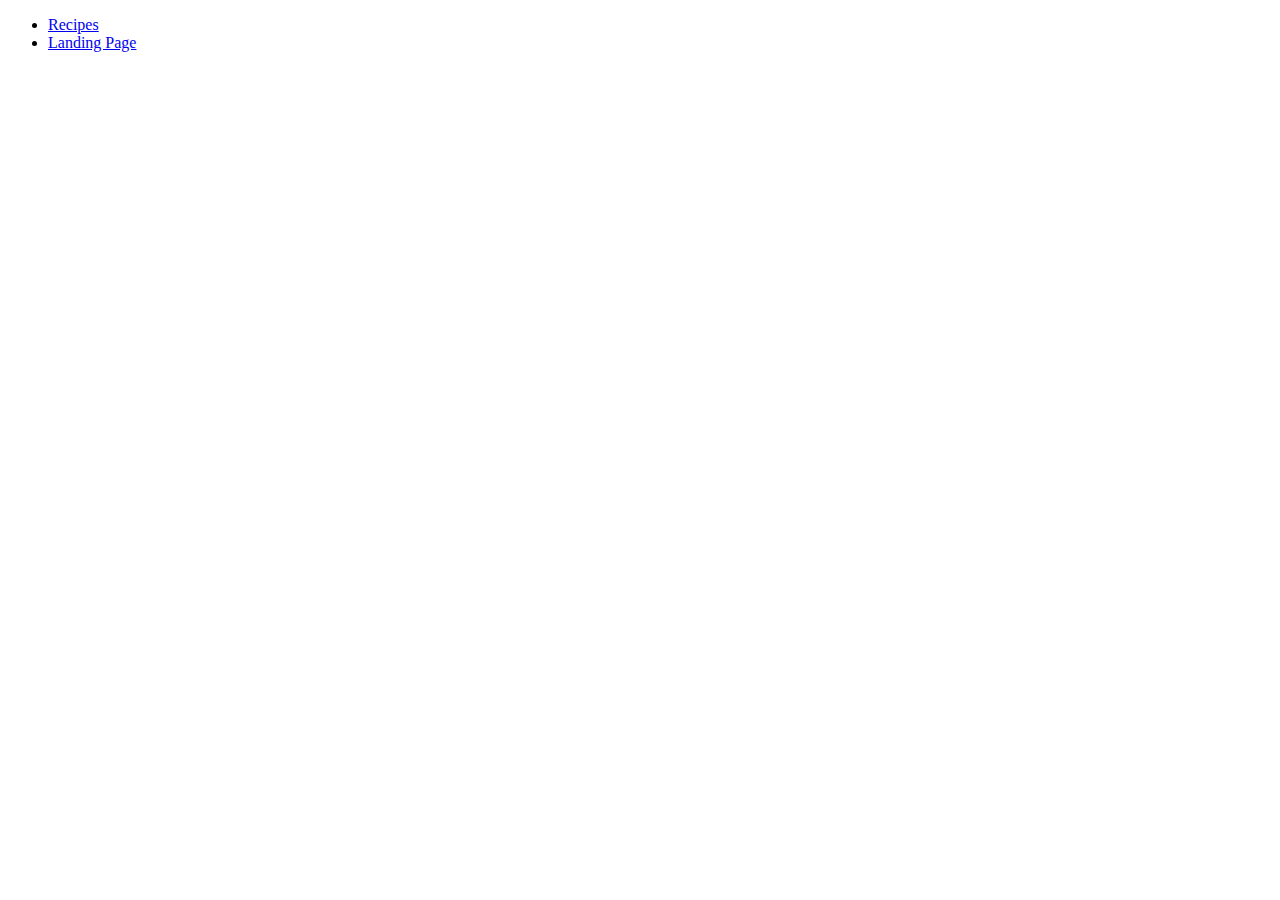
<file: index.html>
<!DOCTYPE html>
<html lang="en">

<head>
  <meta charset="UTF-8">
  <meta http-equiv="X-UA-Compatible" content="IE=edge">
  <meta name="viewport" content="width=device-width, initial-scale=1.0">
  <title>Project Index</title>
</head>

<body>
  <ul>
    <li>
      <a href="recipes/index.html">Recipes</a>
    </li>
    <li>
      <a href="landing-page/index.html">Landing Page</a>
    </li>
  </ul>
</body>

</html>
</file>
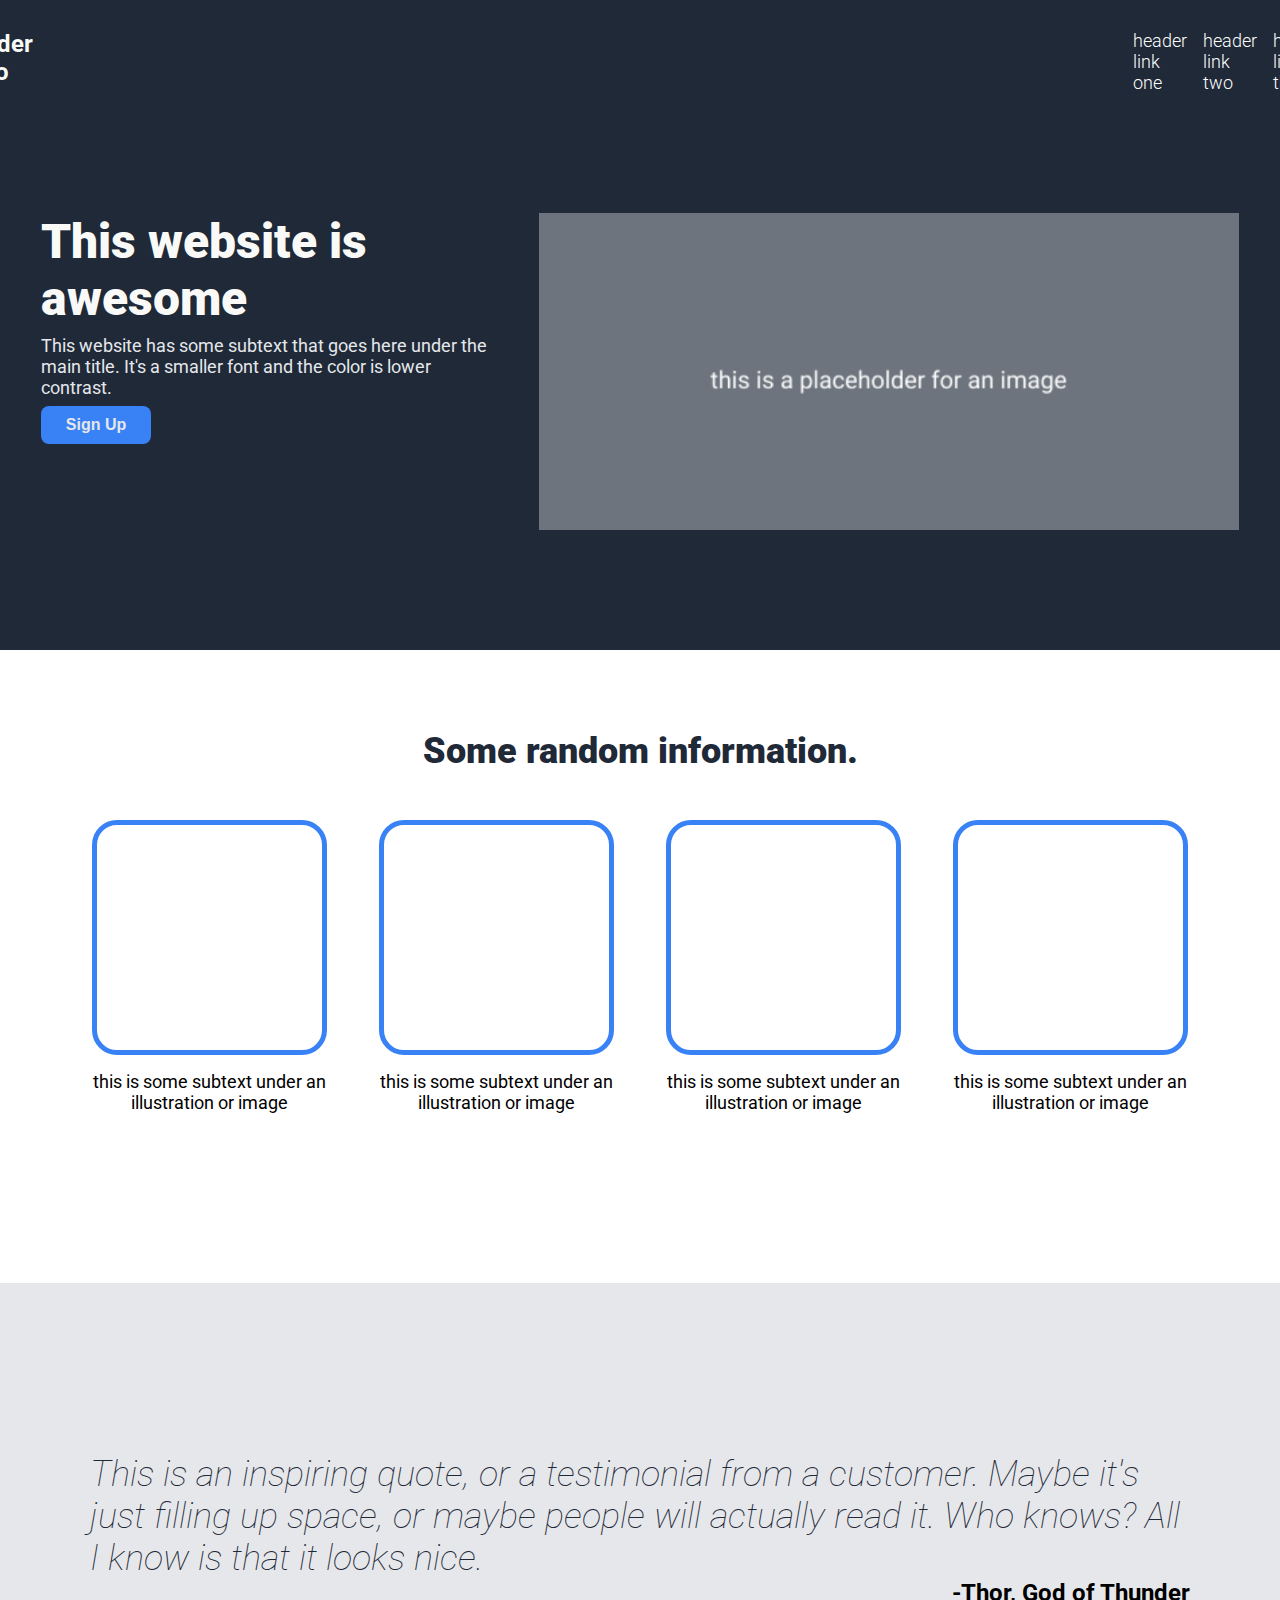
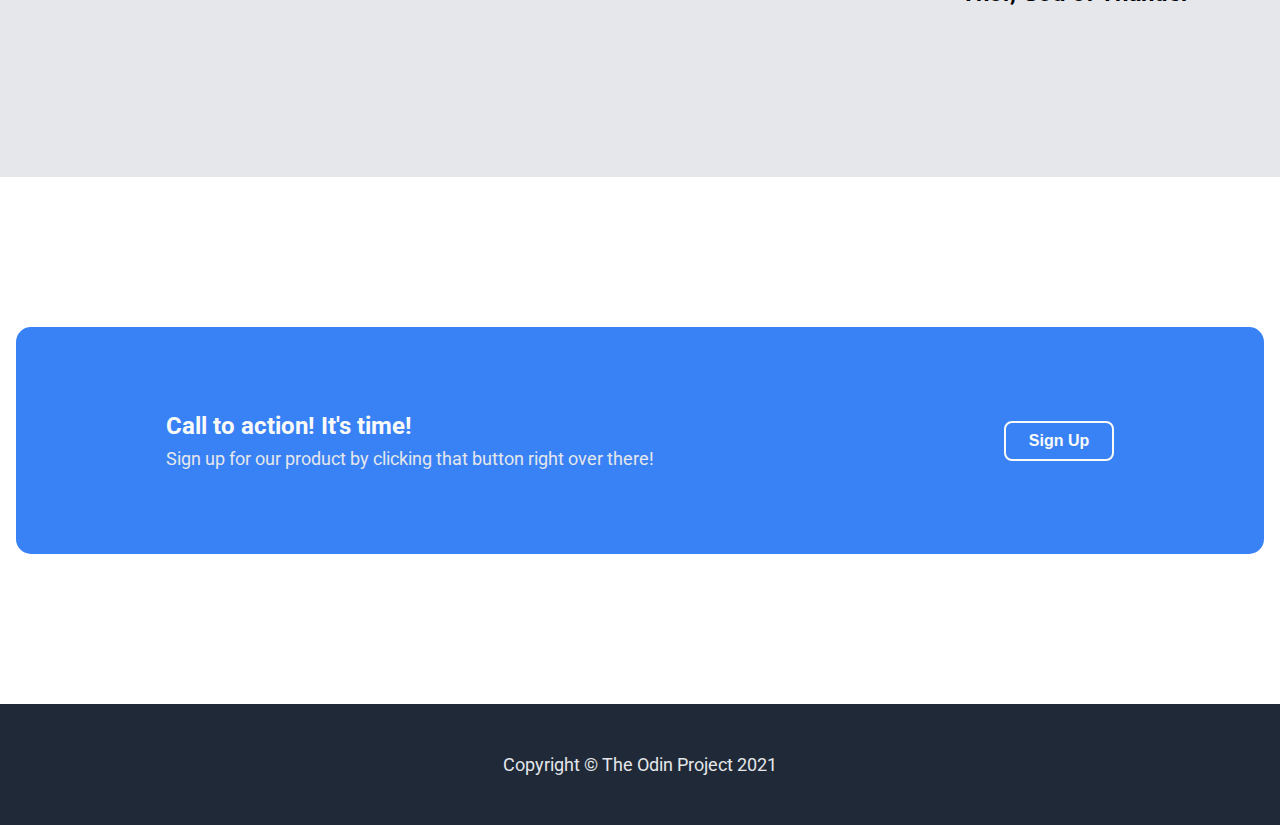
<file: landing-page/index.html>
<!DOCTYPE html>
<html lang="en">

<head>
  <meta charset="UTF-8">
  <meta name="viewport" content="width=device-width, initial-scale=1.0">
  <link rel="stylesheet" href="css/style.css">
  <title>Landing Page</title>
</head>

<body>
  <div class="header">
    <div class="logo-text">Header Logo</div>
    <ul class="links">
      <li class="link"><a href="#">header link one</a></li>
      <li class="link"><a href="#">header link two</a></li>
      <li class="link"><a href="#">header link three</a></li>
    </ul>
  </div>

  <div class="hero-section">
    <div class="hero-container">
      <h1 class="hero-main-text">This website is awesome</h1>
      <p class="hero-secondary-text">
        This website has some subtext that goes here under the main title. It's a smaller font and the color is lower
        contrast.
      </p>
      <button class="hero-button">Sign Up</button>
    </div>
    <img class="hero-image" src="./img/placeholder.png" alt="Placeholder image">
  </div>

  <div class="info-section">
    <h2 class="info-header">Some random information.</h2>
    <div class="info-container">
      <div class="info">
        <div class="info-placeholder"></div>
        <div class="text">this is some subtext under an illustration or image</div>
      </div>
      <div class="info">
        <div class="info-placeholder"></div>
        <div class="text">this is some subtext under an illustration or image</div>
      </div>
      <div class="info">
        <div class="info-placeholder"></div>
        <div class="text">this is some subtext under an illustration or image</div>
      </div>
      <div class="info">
        <div class="info-placeholder"></div>
        <div class="text">this is some subtext under an illustration or image</div>
      </div>
    </div>
  </div>

  <div class="quote-section">
    <div class="quote-container">
      <p class="quote">
        This is an inspiring quote, or a testimonial from a customer. Maybe it's just filling up space, or
        maybe people will actually read it. Who knows? All I know is that it looks nice.
      </p>
      <p class="quotee">-Thor, God of Thunder</p>
    </div>
  </div>

  <div class="action-section">
    <div class="action-container">
      <div class="action-text">
        <h3 class="action-header">Call to action! It's time!</h3>
        <p class="action-prompt">Sign up for our product by clicking that button right over there!</p>
      </div>
      <button class="action-button">Sign Up</button>
    </div>
  </div>

  <div class="footer">
    <div class="footer-text">Copyright © The Odin Project 2021</div>
  </div>
</body>

</html>
</file>
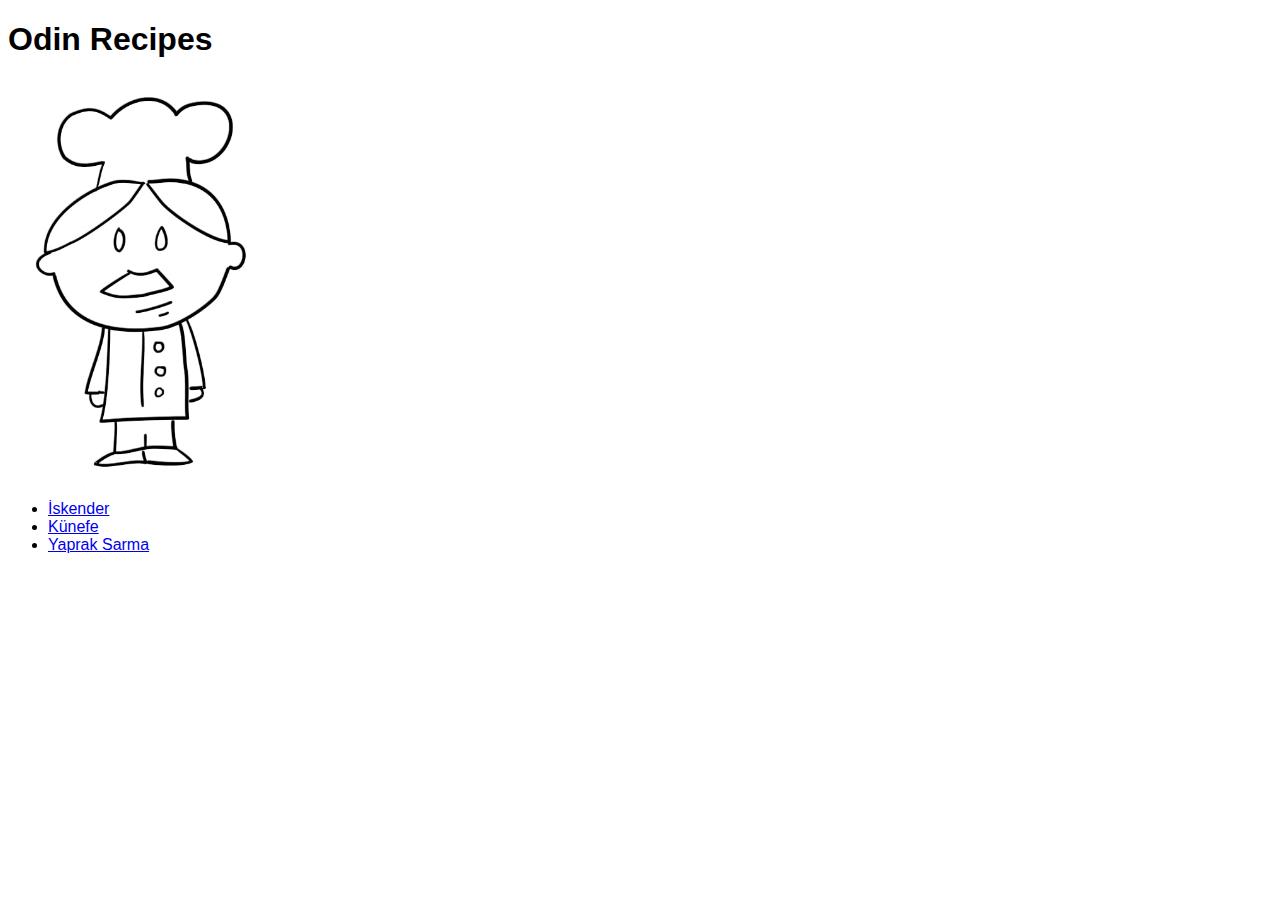
<file: recipes/index.html>
<!DOCTYPE html>
<html lang="en">
    <head>
        <meta charset="UTF-8">
        <meta http-equiv="X-UA-Compatible" content="IE=edge">
        <meta name="viewport" content="width=device-width, initial-scale=1.0">
        <link rel="stylesheet" href="css/styles.css">
        <title>Odin Recipes</title>
    </head>
    <body>
        <h1 class="text-upgrade">Odin Recipes</h1>
        <img src="img/chef.jpg" id="chef-photo" alt="Chef drawing">
        <ul>
            <li>
                <a href="recipes/iskender.html" class="text-upgrade">İskender</a>
            </li>
            <li>
                <a href="recipes/kunefe.html" class="text-upgrade">Künefe</a>
            </li>
            <li>
                <a href="recipes/yaprak-sarma.html" class="text-upgrade">Yaprak Sarma</a>
            </li>
        </ul>
    </body>
</html>
</file>
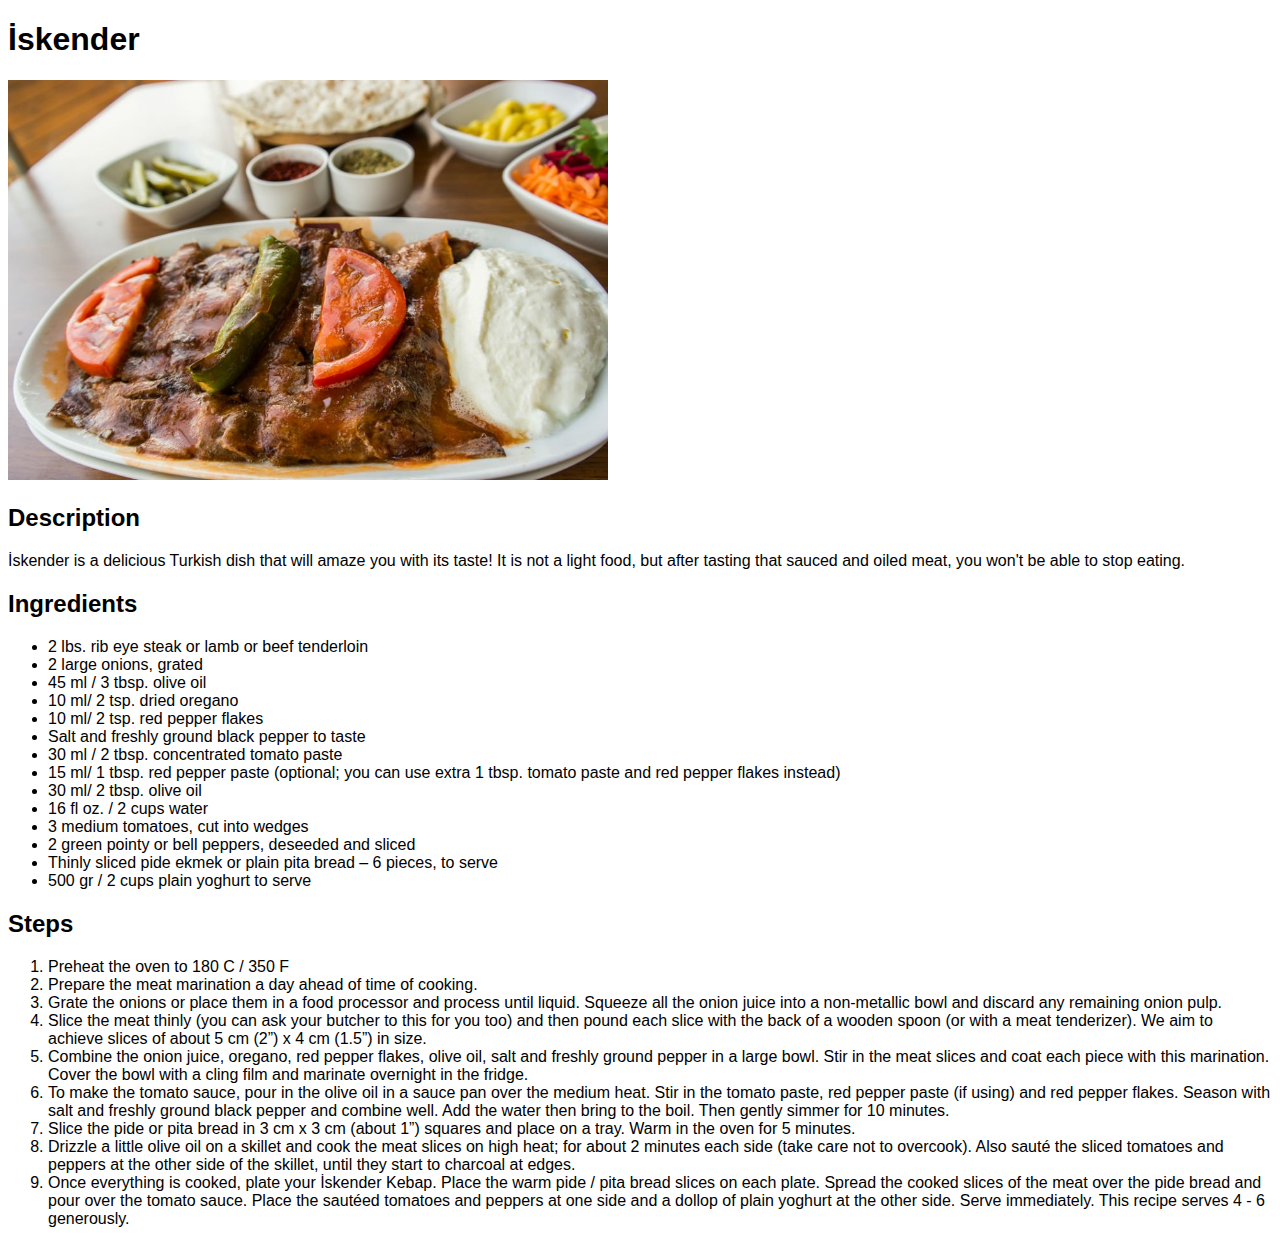
<file: recipes/recipes/iskender.html>
<!DOCTYPE html>
<html lang="en">
    <head>
        <meta charset="UTF-8">
        <meta http-equiv="X-UA-Compatible" content="IE=edge">
        <meta name="viewport" content="width=device-width, initial-scale=1.0">
        <link rel="stylesheet" href="../css/styles.css">
        <title>İskender Kebap Recipe</title>
    </head>
    <body>
        <h1 class="text-upgrade">İskender</h1>
        <img src="../img/iskender.jpg" id="iskender-photo" alt="An image of an iskender">
        <h2 class="text-upgrade">Description</h2>
        <p class="text-upgrade">
            İskender is a delicious Turkish dish that will amaze you with its taste!
            It is not a light food, but after tasting that sauced and oiled meat, you won't be able to stop eating.
        </p>
        <h2 class="text-upgrade">Ingredients</h2>
        <ul class="text-upgrade">
            <li>2 lbs. rib eye steak or lamb or beef tenderloin</li>
            <li>2 large onions, grated</li>
            <li>45 ml / 3 tbsp. olive oil</li>
            <li>10 ml/ 2 tsp. dried oregano</li>
            <li>10 ml/ 2 tsp. red pepper flakes</li>
            <li>Salt and freshly ground black pepper to taste</li>
            <li>30 ml / 2 tbsp. concentrated tomato paste</li>
            <li>15 ml/ 1 tbsp. red pepper paste (optional; you can use extra 1 tbsp. tomato paste and red pepper flakes instead)</li>
            <li>30 ml/ 2 tbsp. olive oil</li>
            <li>16 fl oz. / 2 cups water</li>
            <li>3 medium tomatoes, cut into wedges</li>
            <li>2 green pointy or bell peppers, deseeded and sliced</li>
            <li>Thinly sliced pide ekmek or plain pita bread – 6 pieces, to serve</li>
            <li>500 gr / 2 cups plain yoghurt to serve</li> 
        </ul>
        <h2 class="text-upgrade">Steps</h2>
        <ol class="text-upgrade">
            <li>Preheat the oven to 180 C / 350 F</li>
            <li>Prepare the meat marination a day ahead of time of cooking.</li>
            <li>Grate the onions or place them in a food processor and process until liquid. Squeeze all the onion juice into a non-metallic bowl and discard any remaining onion pulp.</li>
            <li>Slice the meat thinly (you can ask your butcher to this for you too) and then pound each slice with the back of a wooden spoon (or with a meat tenderizer). We aim to achieve slices of about 5 cm (2”) x 4 cm (1.5”) in size.</li>
            <li>Combine the onion juice, oregano, red pepper flakes, olive oil, salt and freshly ground pepper in a large bowl. Stir in the meat slices and coat each piece with this marination. Cover the bowl with a cling film and marinate overnight in the fridge.</li>
            <li>To make the tomato sauce, pour in the olive oil in a sauce pan over the medium heat. Stir in the tomato paste, red pepper paste (if using) and red pepper flakes. Season with salt and freshly ground black pepper and combine well. Add the water then bring to the boil. Then gently simmer for 10 minutes.</li>
            <li>Slice the pide or pita bread in 3 cm x 3 cm (about 1”) squares and place on a tray. Warm in the oven for 5 minutes.</li>
            <li>Drizzle a little olive oil on a skillet and cook the meat slices on high heat; for about 2 minutes each side (take care not to overcook). Also sauté the sliced tomatoes and peppers at the other side of the skillet, until they start to charcoal at edges.</li>
            <li>Once everything is cooked, plate your İskender Kebap. Place the warm pide / pita bread slices on each plate. Spread the cooked slices of the meat over the pide bread and pour over the tomato sauce. Place the sautéed tomatoes and peppers at one side and a dollop of plain yoghurt at the other side. Serve immediately. This recipe serves 4 - 6 generously.</li>
        </ol>
    </body>
</html>
</file>
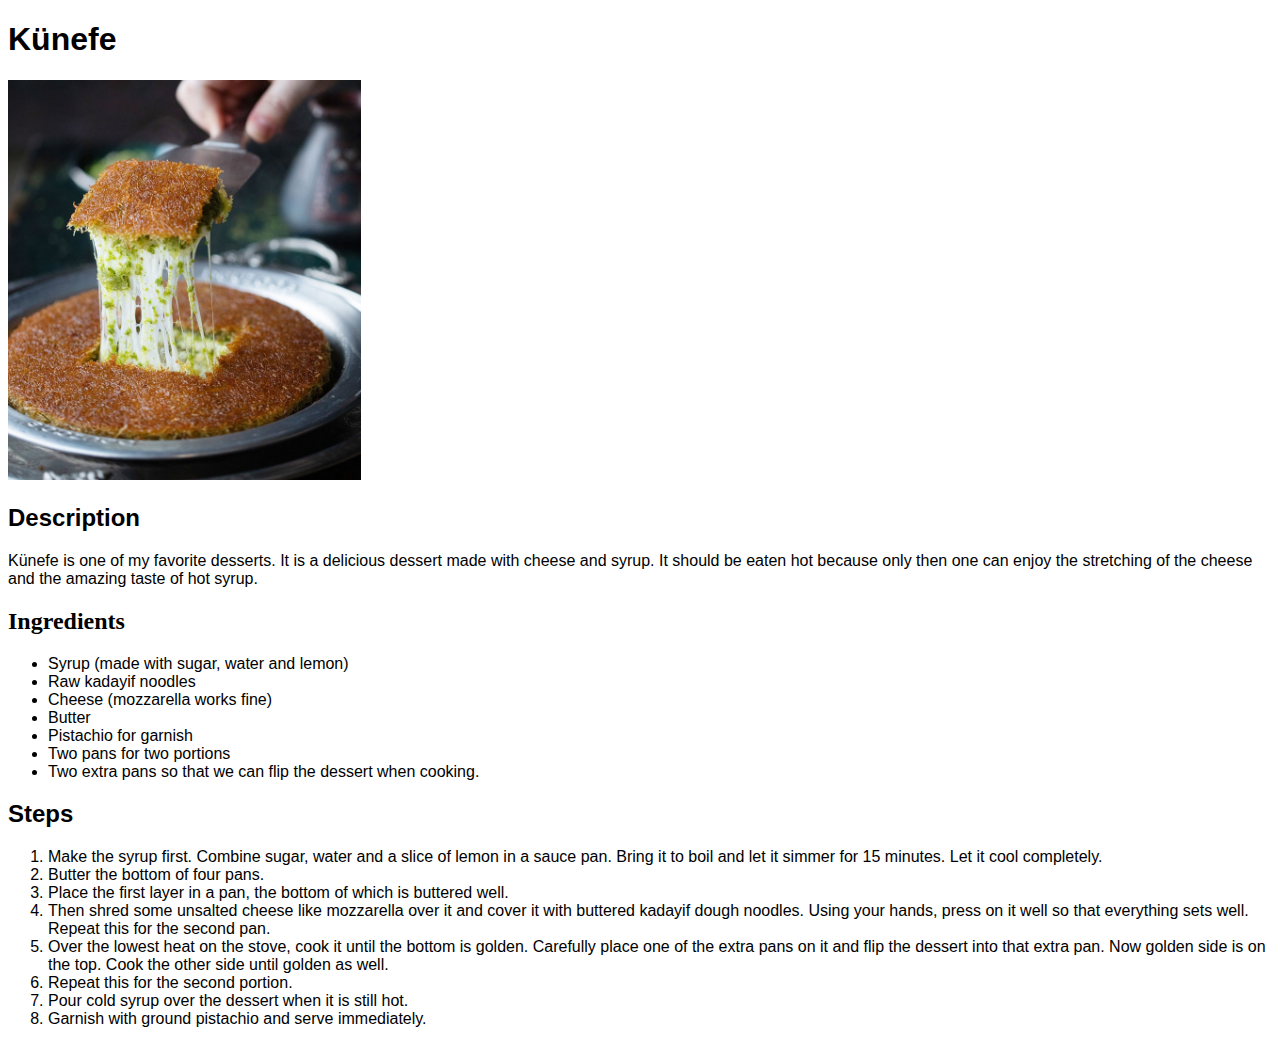
<file: recipes/recipes/kunefe.html>
<!DOCTYPE html>
<html lang="en">
    <head>
        <meta charset="UTF-8">
        <meta http-equiv="X-UA-Compatible" content="IE=edge">
        <meta name="viewport" content="width=device-width, initial-scale=1.0">
        <link rel="stylesheet" href="../css/styles.css">
        <title>Künefe Recipe</title>
    </head>
    <body>
        <h1 class="text-upgrade">Künefe</h1>
        <img src="../img/kunefe.jpg" id="kunefe-photo" alt="An image of a kunefe">
        <h2 class="text-upgrade">Description</h2>
        <p class="text-upgrade">
            Künefe is one of my favorite desserts. It is a delicious dessert made with cheese and syrup. 
            It should be eaten hot because only then one can enjoy the stretching of the cheese and the amazing taste of hot syrup.
        </p>
        <h2>Ingredients</h2>
        <ul class="text-upgrade"> 
            <li>Syrup (made with sugar, water and lemon)</li>
            <li>Raw kadayif noodles</li>
            <li>Cheese (mozzarella works fine)</li>
            <li>Butter</li>
            <li>Pistachio for garnish</li>
            <li>Two pans for two portions</li>
            <li>Two extra pans so that we can flip the dessert when cooking.</li>
        </ul>
        <h2 class="text-upgrade">Steps</h2>
        <ol class="text-upgrade">
            <li>Make the syrup first. Combine sugar, water and a slice of lemon in a sauce pan. Bring it to boil and let it simmer for 15 minutes. Let it cool completely.</li>
            <li>Butter the bottom of four pans.</li>
            <li>Place the first layer in a pan, the bottom of which is buttered well.</li>
            <li>Then shred some unsalted cheese like mozzarella over it and cover it with buttered kadayif dough noodles. Using your hands, press on it well so that everything sets well. Repeat this for the second pan.</li>
            <li>Over the lowest heat on the stove, cook it until the bottom is golden. Carefully place one of the extra pans on it and flip the dessert into that extra pan. Now golden side is on the top. Cook the other side until golden as well.</li>
            <li>Repeat this for the second portion.</li>
            <li>Pour cold syrup over the dessert when it is still hot.</li>
            <li>Garnish with ground pistachio and serve immediately.</li>
        </ol>
    </body>
</html>
</file>
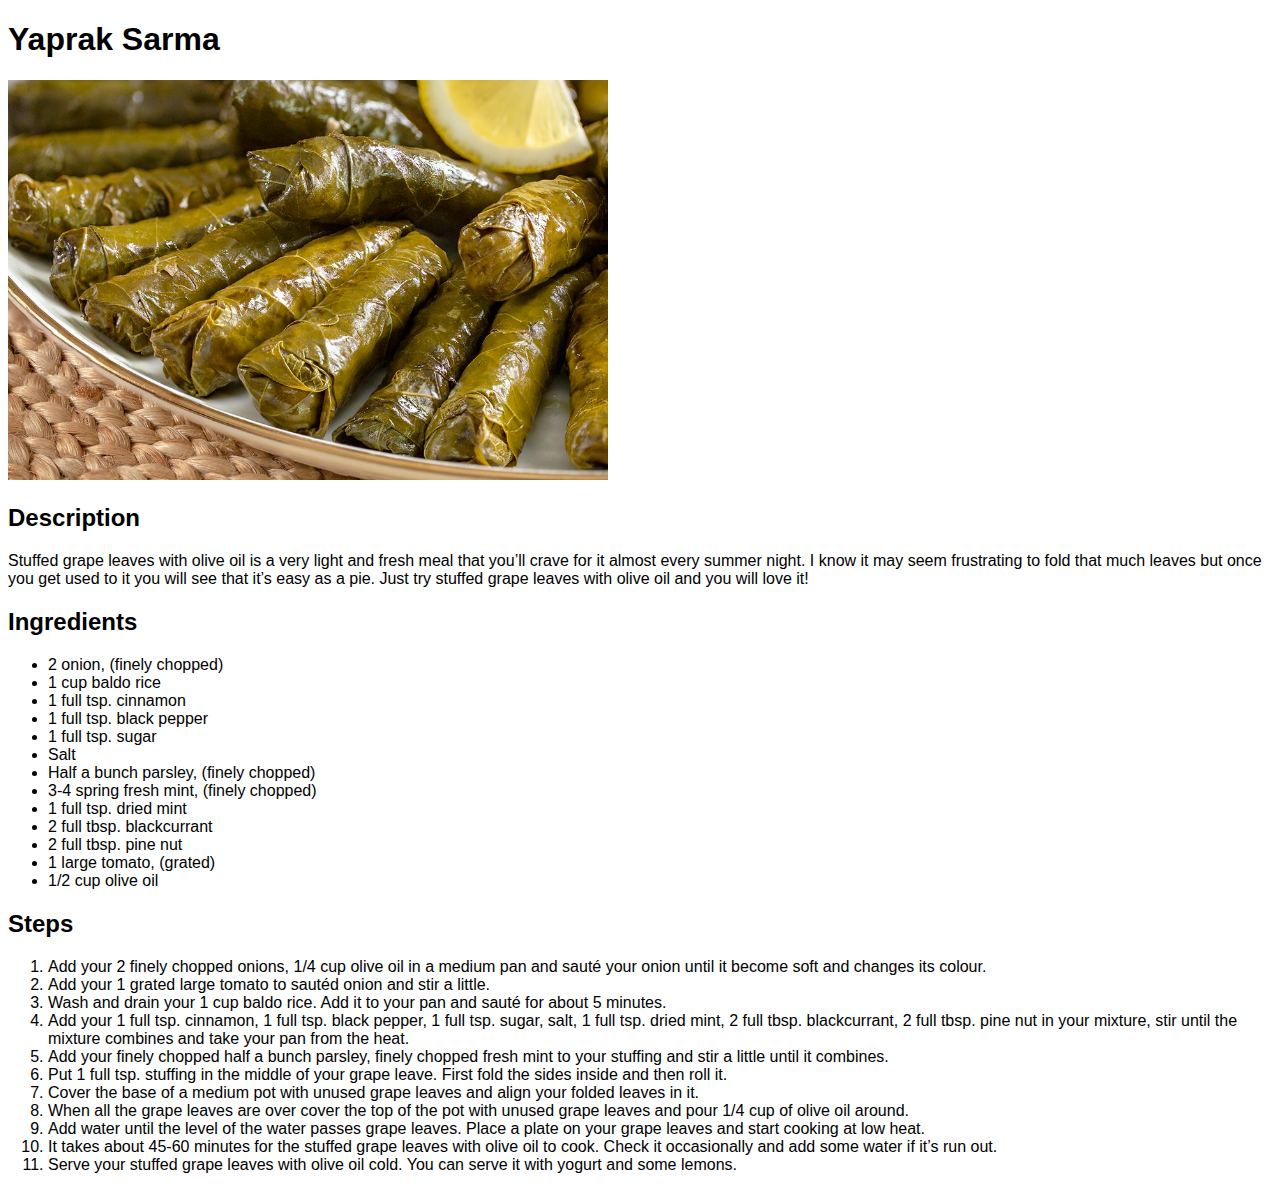
<file: recipes/recipes/yaprak-sarma.html>
<!DOCTYPE html>
<html lang="en">
    <head>
        <meta charset="UTF-8">
        <meta http-equiv="X-UA-Compatible" content="IE=edge">
        <meta name="viewport" content="width=device-width, initial-scale=1.0">
        <link rel="stylesheet" href="../css/styles.css">
        <title>Yaprak Sarma Recipe</title>
    </head>
    <body>
        <h1 class="text-upgrade">Yaprak Sarma</h1>
        <img src="../img/yaprak-sarma.jpg" id="yaprak-sarma-photo" alt="An image of a yaprak sarma">
        <h2 class="text-upgrade">Description</h2>
        <p class="text-upgrade">
            Stuffed grape leaves with olive oil is a very light and fresh meal that you’ll crave for it almost every summer night. 
            I know it may seem frustrating to fold that much leaves but once you get used to it you will see that it’s easy as a pie.
            Just try stuffed grape leaves with olive oil and you will love it!
        </p>
        <h2 class="text-upgrade">Ingredients</h2>
        <ul class="text-upgrade">
            <li>2 onion, (finely chopped)</li>
            <li>1 cup baldo rice</li>
            <li>1 full tsp. cinnamon</li>
            <li>1 full tsp. black pepper</li>
            <li>1 full tsp. sugar</li>
            <li>Salt</li>
            <li>Half a bunch parsley, (finely chopped)</li>
            <li>3-4 spring fresh mint, (finely chopped)</li>
            <li>1 full tsp. dried mint</li>
            <li>2 full tbsp. blackcurrant</li>
            <li>2 full tbsp. pine nut</li>
            <li>1 large tomato, (grated)</li>
            <li>1/2 cup olive oil</li>
        </ul>
        <h2 class="text-upgrade">Steps</h2>
        <ol class="text-upgrade">
            <li>Add your 2 finely chopped onions, 1/4 cup olive oil in a medium pan and sauté your onion until it become soft and changes its colour.</li>
            <li>Add your 1 grated large tomato to sautéd onion and stir a little.</li>
            <li>Wash and drain your 1 cup baldo rice. Add it to your pan and sauté for about 5 minutes.</li>
            <li>Add your 1 full tsp. cinnamon, 1 full tsp. black pepper, 1 full tsp. sugar, salt, 1 full tsp. dried mint, 2 full tbsp. blackcurrant, 2 full tbsp. pine nut in your mixture, stir until the mixture combines and take your pan from the heat.</li>
            <li>Add your finely chopped half a bunch parsley, finely chopped fresh mint to your stuffing and stir a little until it combines.</li>
            <li>Put 1 full tsp. stuffing in the middle of your grape leave. First fold the sides inside and then roll it.</li>
            <li>Cover the base of a medium pot with unused grape leaves and align your folded leaves in it.</li>
            <li>When all the grape leaves are over cover the top of the pot with unused grape leaves and pour 1/4 cup of olive oil around.</li>
            <li>Add water until the level of the water passes grape leaves. Place a plate on your grape leaves and start cooking at low heat.</li>
            <li>It takes about 45-60 minutes for the stuffed grape leaves with olive oil to cook. Check it occasionally and add some water if it’s run out.</li>
            <li>Serve your stuffed grape leaves with olive oil cold. You can serve it with yogurt and some lemons.</li>
        </ol>
    </body>
</html>
</file>
<file: landing-page/css/style.css>
@import url('https://fonts.googleapis.com/css2?family=Roboto:wght@300;400&display=swap');

body {
    margin: 0px;
    font-family: Roboto, sans-serif;
}

/* Header styling */

.header {
    display: flex;
    justify-content: center;
    background-color: #1f2937;
    padding-top: 30px;
    gap: 1100px;
}

.logo-text {
    color: #f9faf8;
    font-size: 24px;
    font-weight: bold;
}

.links {
    display: flex;
    gap: 16px;
}

.link {
    color: #e5e7eb;
    font-size: 18px;
    font-weight: 300;
}

ul {
    list-style-type: none;
    padding: 0px;
    margin: 0px;
    display: flex;
    align-items: center;
}

a {
    text-decoration: none;
    color: white;
}


/* Hero section styling */

.hero-section {
    display: flex;
    background-color: #1f2937;
    justify-content: center;
    gap: 48px;
    padding: 120px 0px;
}

.hero-container {
    width: 450px;
    display: flex;
    flex-direction: column;
    gap: 8px;
}

.hero-main-text {
    color: #f9faf8;
    font-size: 48px;
    font-weight: 900;
}

.hero-secondary-text,
.hero-button {
    color: #e5e7eb;
    font-size: 18px;
}

.hero-button {
    background-color: #3882f6;
    border: 0px;
    border-radius: 8px;
    width: 110px;
    padding: 10px 0px;
    font-size: 16px;
    font-weight: 700;
}

.hero-image {
    width: 700px;
    height: auto;
}

h1,
h2,
h3 {
    margin: 0px;
}

p {
    margin: 0px;
}

/* Info section styling */

.info-section {
    display: flex;
    flex-direction: column;
    align-items: center;
    gap: 48px;
    padding: 80px 0px 170px 0px;
}

.info-header {
    font-size: 36px;
    font-weight: 900;
    color: #1f2937;
}

.info-container {
    display: flex;
    gap: 48px;
    width: 1100px;
}

.info-placeholder {
    height: 225px;
    width: 225px;
    border: 5px solid #3882f6;
    border-radius: 25px;
}

.info {
    display: flex;
    flex-direction: column;
    align-items: center;
    gap: 16px;
}

.text {
    text-align: center;
    font-size: 18px;
}

/* Quote section styling */
.quote-section {
    display: flex;
    justify-content: center;
    background-color: #e5e7eb;
    padding: 170px 0px;
}

.quote-container {
    display: flex;
    flex-direction: column;
    align-items: center;
    width: 1100px;
}

.quote {
    font-size: 36px;
    font-style: italic;
    font-weight: lighter;
    color: #1f2937
}

.quotee {
    font-size: 24px;
    font-weight: 700;
    align-self: flex-end;
}

/* Call to action section styling */

.action-section {
    display: flex;
    justify-content: center;
    padding: 150px 0px;
}

.action-container {
    display: flex;
    align-items: center;
    gap: 350px;
    background-color: #3882f6;
    padding: 85px 150px;
    border-radius: 15px;
}

.action-text {
    display: flex;
    flex-direction: column;
    gap: 8px;
}

.action-header,
.action-button {
    color: #f9faf8;
}

.action-header {
    font-size: 24px;
}

.action-prompt {
    color: #e5e7eb;
    font-size: 18px;
}

.action-button {
    border-radius: 8px;
    height: 40px;
    width: 110px;
    font-size: 16px;
    font-weight: 700;
    background-color: #3882f6;
    border: #f9faf8 solid 2px;
}

button {
    cursor: pointer;
}

/* Footer styling */

.footer {
    background-color: #1f2937;
    display: flex;
    justify-content: center;
    align-items: center;
    padding: 50px 0px;
}

.footer-text {
    color: #e5e7eb;
    font-size: 18px;
}
</file>
<file: recipes/css/styles.css>
#chef-photo {
    height: 400px;
    width: auto;
}

#iskender-photo {
    width: 600px;
    height: auto;
}

#kunefe-photo {
    height: 400px;
    width: auto;
}

#yaprak-sarma-photo {
    width: 600px;
    height: auto;
}

.text-upgrade {
    font-family: Verdana, Arial, sans-serif;
}
</file>
